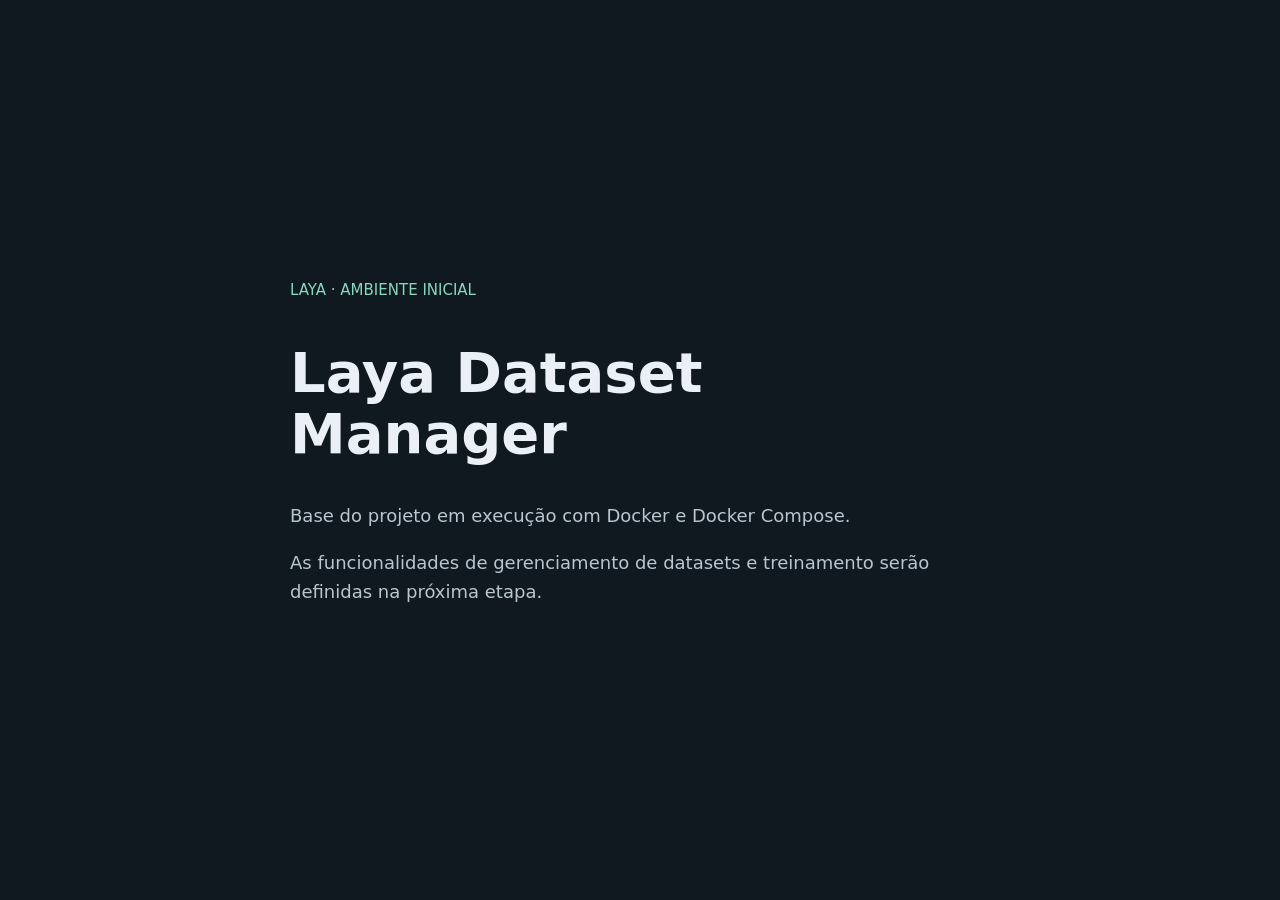
<file: public/index.html>
<!doctype html>
<html lang="pt-BR">
<meta charset="utf-8">
<meta name="viewport" content="width=device-width, initial-scale=1">
<title>Laya Dataset Manager</title>
<style>
body{margin:0;background:#101820;color:#eaf0f5;font:18px/1.6 system-ui,sans-serif;min-height:100vh;display:grid;place-items:center}
main{max-width:700px;padding:40px}small{color:#88d8bc}h1{font-size:clamp(2rem,6vw,3.5rem);line-height:1.1}p{color:#b8c6d0}
</style>
<main><small>LAYA · AMBIENTE INICIAL</small><h1>Laya Dataset Manager</h1>
<p>Base do projeto em execução com Docker e Docker Compose.</p>
<p>As funcionalidades de gerenciamento de datasets e treinamento serão definidas na próxima etapa.</p></main>
</html>
</file>
